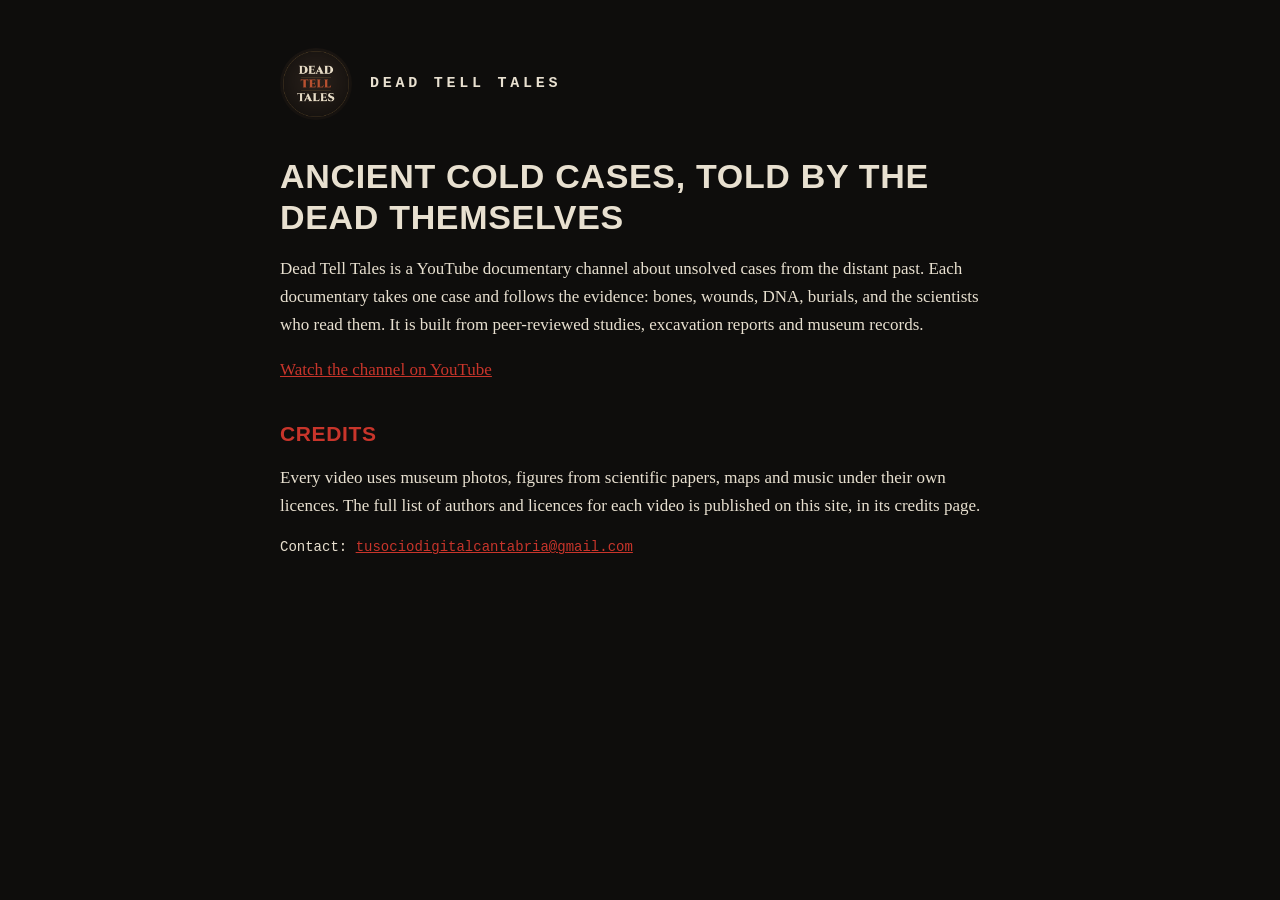
<file: index.html>
<!doctype html>
<html lang="en">
<head>
  <meta charset="utf-8">
  <meta name="viewport" content="width=device-width, initial-scale=1">
  <title>Dead Tell Tales</title>
  <meta name="description" content="Ancient cold cases, told by the dead themselves. A YouTube documentary channel.">
  <link rel="stylesheet" href="estilo.css">
</head>
<body>
<main>
  <header><img src="logo-240.png" alt="Dead Tell Tales"><a href="./">Dead Tell Tales</a></header>
  <h1>Ancient cold cases, told by the dead themselves</h1>
  <p>Dead Tell Tales is a YouTube documentary channel about unsolved cases from the distant past. Each documentary takes one case and follows the evidence: bones, wounds, DNA, burials, and the scientists who read them. It is built from peer-reviewed studies, excavation reports and museum records.</p>
  <p><a href="https://www.youtube.com/@DeadTellTales">Watch the channel on YouTube</a></p>

  <h2>Credits</h2>
  <p>Every video uses museum photos, figures from scientific papers, maps and music under their own licences. The full list of authors and licences for each video is published on this site, in its credits page.</p>

  <footer><p>Contact: <a href="mailto:tusociodigitalcantabria@gmail.com">tusociodigitalcantabria@gmail.com</a></p></footer>
</main>
</body>
</html>
</file>
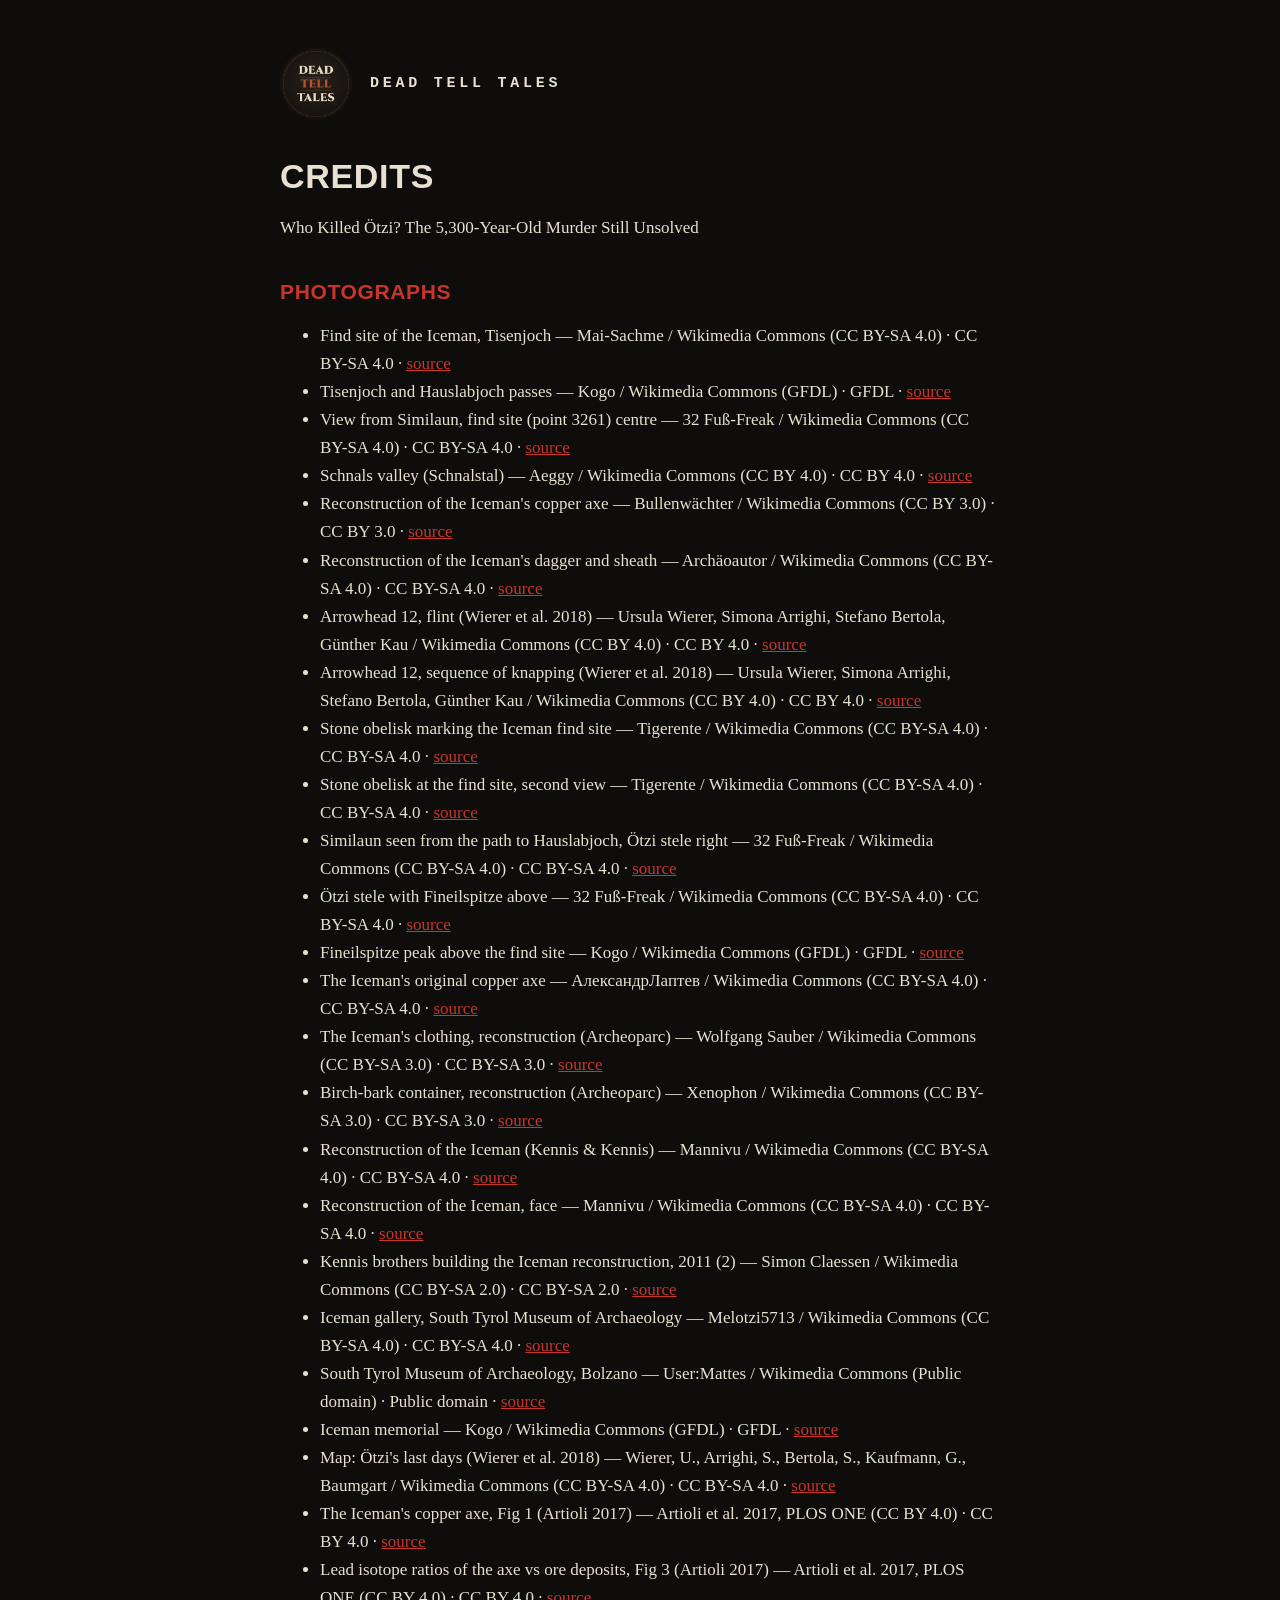
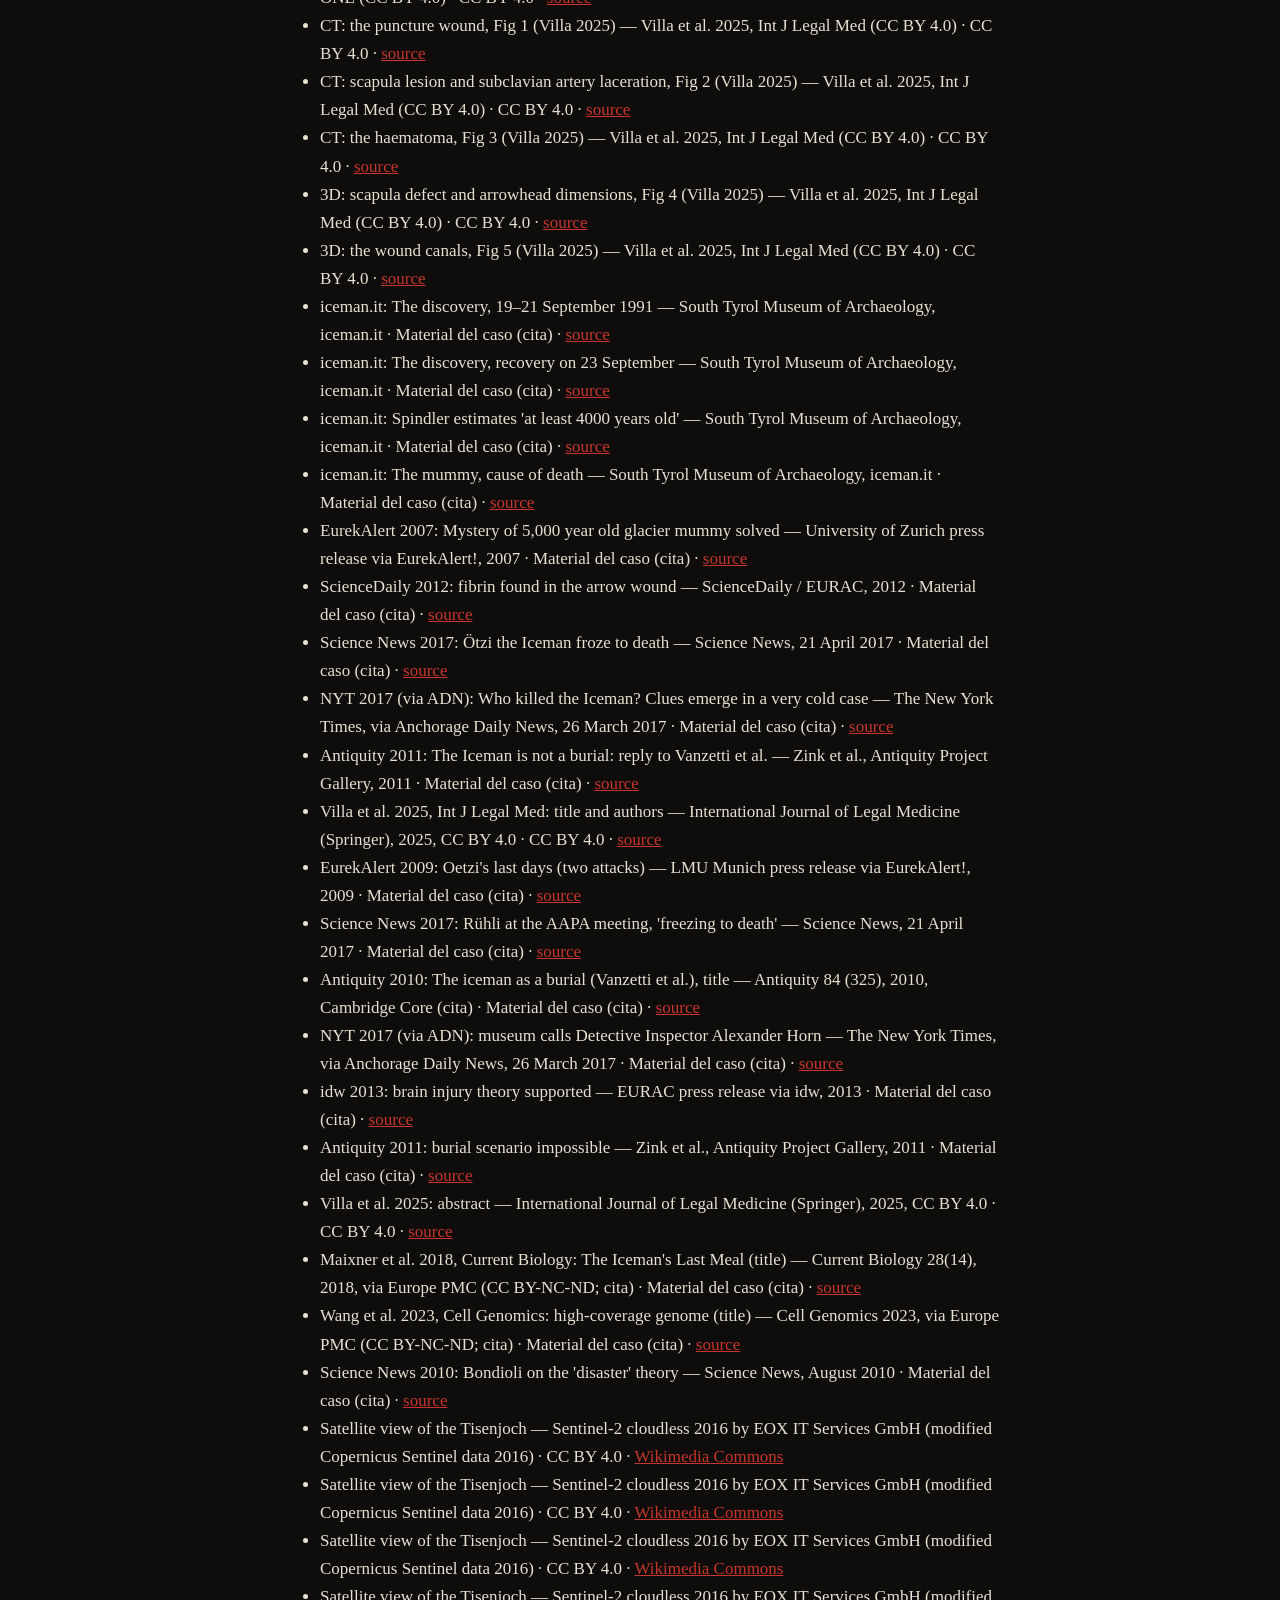
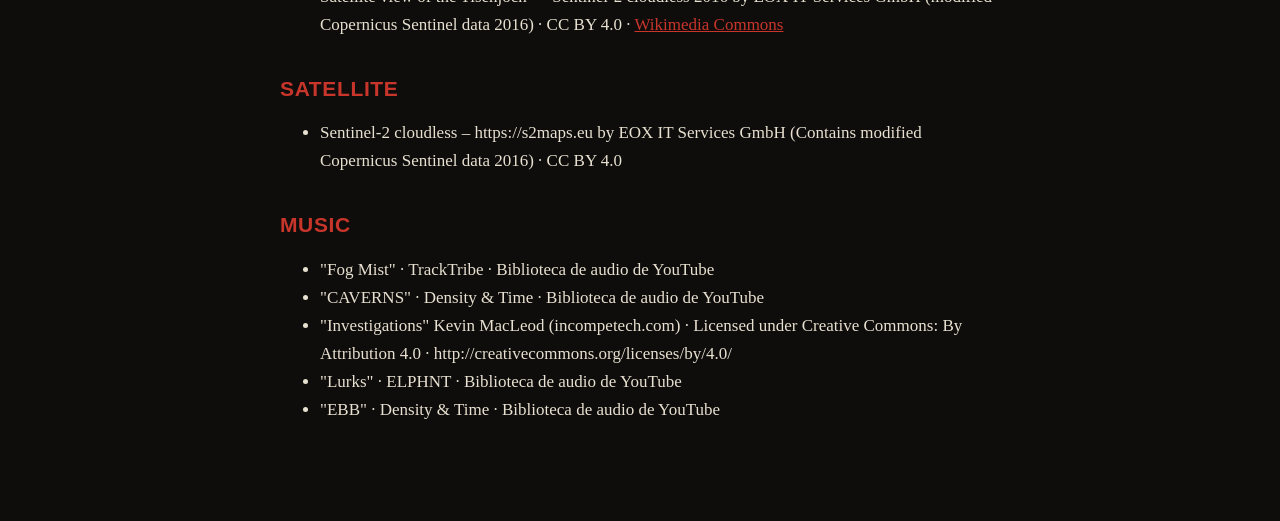
<file: creditos/001-otzi-en.html>
<!doctype html><html lang="en"><head><meta charset="utf-8"><meta name="viewport" content="width=device-width, initial-scale=1"><title>Credits · Who Killed Ötzi? The 5,300-Year-Old Murder Still Unsolved</title><link rel="stylesheet" href="../estilo.css"></head><body><main><header><img src="../logo-240.png" alt="Dead Tell Tales"><a href="../">Dead Tell Tales</a></header><h1>Credits</h1><p>Who Killed Ötzi? The 5,300-Year-Old Murder Still Unsolved</p><h2>Photographs</h2><ul><li>Find site of the Iceman, Tisenjoch — Mai-Sachme / Wikimedia Commons (CC BY-SA 4.0) · CC BY-SA 4.0 · <a href="https://commons.wikimedia.org/wiki/File:Fundstelle_Ötzi.jpg">source</a></li><li>Tisenjoch and Hauslabjoch passes — Kogo / Wikimedia Commons (GFDL) · GFDL · <a href="https://commons.wikimedia.org/wiki/File:Tisenjoch_&_Hauslabjoch.jpg">source</a></li><li>View from Similaun, find site (point 3261) centre — 32 Fuß-Freak / Wikimedia Commons (CC BY-SA 4.0) · CC BY-SA 4.0 · <a href="https://commons.wikimedia.org/wiki/File:Blick_vom_Similaun,_Punkt_3261_Mitte.jpg">source</a></li><li>Schnals valley (Schnalstal) — Aeggy / Wikimedia Commons (CC BY 4.0) · CC BY 4.0 · <a href="https://commons.wikimedia.org/wiki/File:Blick_ins_Schnalstal.jpg">source</a></li><li>Reconstruction of the Iceman's copper axe — Bullenwächter / Wikimedia Commons (CC BY 3.0) · CC BY 3.0 · <a href="https://commons.wikimedia.org/wiki/File:ReconstructedOetziAxe.jpg">source</a></li><li>Reconstruction of the Iceman's dagger and sheath — Archäoautor / Wikimedia Commons (CC BY-SA 4.0) · CC BY-SA 4.0 · <a href="https://commons.wikimedia.org/wiki/File:Rekonstruktion_von_Ötzis_Dolch_mit_Scheide.jpg">source</a></li><li>Arrowhead 12, flint (Wierer et al. 2018) — Ursula Wierer, Simona Arrighi, Stefano Bertola, Günther Kau / Wikimedia Commons (CC BY 4.0) · CC BY 4.0 · <a href="https://commons.wikimedia.org/wiki/File:Ötzi_Arrowhead_12.tif">source</a></li><li>Arrowhead 12, sequence of knapping (Wierer et al. 2018) — Ursula Wierer, Simona Arrighi, Stefano Bertola, Günther Kau / Wikimedia Commons (CC BY 4.0) · CC BY 4.0 · <a href="https://commons.wikimedia.org/wiki/File:Ötzi_Arrowhead_12_Sequence_of_actions.tif">source</a></li><li>Stone obelisk marking the Iceman find site — Tigerente / Wikimedia Commons (CC BY-SA 4.0) · CC BY-SA 4.0 · <a href="https://commons.wikimedia.org/wiki/File:Obelisk_Eismann_Fundstelle_20090908a.jpg">source</a></li><li>Stone obelisk at the find site, second view — Tigerente / Wikimedia Commons (CC BY-SA 4.0) · CC BY-SA 4.0 · <a href="https://commons.wikimedia.org/wiki/File:Obelisk_Eismann_Fundstelle_20090908b.jpg">source</a></li><li>Similaun seen from the path to Hauslabjoch, Ötzi stele right — 32 Fuß-Freak / Wikimedia Commons (CC BY-SA 4.0) · CC BY-SA 4.0 · <a href="https://commons.wikimedia.org/wiki/File:Similaun_vom_Weg_aufs_Hauslabjoch,_Ötzi-Stele_rechts.jpg">source</a></li><li>Ötzi stele with Fineilspitze above — 32 Fuß-Freak / Wikimedia Commons (CC BY-SA 4.0) · CC BY-SA 4.0 · <a href="https://commons.wikimedia.org/wiki/File:Ötzi-Stele_links,_Fineilspitze_oben,_Webcam_rechts.jpg">source</a></li><li>Fineilspitze peak above the find site — Kogo / Wikimedia Commons (GFDL) · GFDL · <a href="https://commons.wikimedia.org/wiki/File:Fineilspitze.jpg">source</a></li><li>The Iceman's original copper axe — АлександрЛаптев / Wikimedia Commons (CC BY-SA 4.0) · CC BY-SA 4.0 · <a href="https://commons.wikimedia.org/wiki/File:Iceman's_Copper_Axe.jpg">source</a></li><li>The Iceman's clothing, reconstruction (Archeoparc) — Wolfgang Sauber / Wikimedia Commons (CC BY-SA 3.0) · CC BY-SA 3.0 · <a href="https://commons.wikimedia.org/wiki/File:Archeoparc_-_Museum_Ötzi_Kleidung.jpg">source</a></li><li>Birch-bark container, reconstruction (Archeoparc) — Xenophon / Wikimedia Commons (CC BY-SA 3.0) · CC BY-SA 3.0 · <a href="https://commons.wikimedia.org/wiki/File:Archeoparc_-_Museum_Ötzi_Birkenrindegefäß.jpg">source</a></li><li>Reconstruction of the Iceman (Kennis &amp; Kennis) — Mannivu / Wikimedia Commons (CC BY-SA 4.0) · CC BY-SA 4.0 · <a href="https://commons.wikimedia.org/wiki/File:Ricostruzione_di_Ötzi.jpg">source</a></li><li>Reconstruction of the Iceman, face — Mannivu / Wikimedia Commons (CC BY-SA 4.0) · CC BY-SA 4.0 · <a href="https://commons.wikimedia.org/wiki/File:Ricostruzione_di_Ötzi_-_Particolare_del_volto.jpg">source</a></li><li>Kennis brothers building the Iceman reconstruction, 2011 (2) — Simon Claessen / Wikimedia Commons (CC BY-SA 2.0) · CC BY-SA 2.0 · <a href="https://commons.wikimedia.org/wiki/File:Ötzi_while_being_constructed_by_the_Kennis_Brothers,_2011_(2).jpg">source</a></li><li>Iceman gallery, South Tyrol Museum of Archaeology — Melotzi5713 / Wikimedia Commons (CC BY-SA 4.0) · CC BY-SA 4.0 · <a href="https://commons.wikimedia.org/wiki/File:Otzi_museo.jpg">source</a></li><li>South Tyrol Museum of Archaeology, Bolzano — User:Mattes / Wikimedia Commons (Public domain) · Public domain · <a href="https://commons.wikimedia.org/wiki/File:South_Tyrol_Museum_of_Archaeology,_Bozen_1_(175).jpg">source</a></li><li>Iceman memorial — Kogo / Wikimedia Commons (GFDL) · GFDL · <a href="https://commons.wikimedia.org/wiki/File:Oetzi_Memorial.jpg">source</a></li><li>Map: Ötzi's last days (Wierer et al. 2018) — Wierer, U., Arrighi, S., Bertola, S., Kaufmann, G., Baumgart / Wikimedia Commons (CC BY-SA 4.0) · CC BY-SA 4.0 · <a href="https://commons.wikimedia.org/wiki/File:Ötzi‘s_last_days.png">source</a></li><li>The Iceman's copper axe, Fig 1 (Artioli 2017) — Artioli et al. 2017, PLOS ONE (CC BY 4.0) · CC BY 4.0 · <a href="https://journals.plos.org/plosone/article?id=10.1371/journal.pone.0179263">source</a></li><li>Lead isotope ratios of the axe vs ore deposits, Fig 3 (Artioli 2017) — Artioli et al. 2017, PLOS ONE (CC BY 4.0) · CC BY 4.0 · <a href="https://journals.plos.org/plosone/article?id=10.1371/journal.pone.0179263">source</a></li><li>CT: the puncture wound, Fig 1 (Villa 2025) — Villa et al. 2025, Int J Legal Med (CC BY 4.0) · CC BY 4.0 · <a href="https://link.springer.com/article/10.1007/s00414-025-03510-5">source</a></li><li>CT: scapula lesion and subclavian artery laceration, Fig 2 (Villa 2025) — Villa et al. 2025, Int J Legal Med (CC BY 4.0) · CC BY 4.0 · <a href="https://link.springer.com/article/10.1007/s00414-025-03510-5">source</a></li><li>CT: the haematoma, Fig 3 (Villa 2025) — Villa et al. 2025, Int J Legal Med (CC BY 4.0) · CC BY 4.0 · <a href="https://link.springer.com/article/10.1007/s00414-025-03510-5">source</a></li><li>3D: scapula defect and arrowhead dimensions, Fig 4 (Villa 2025) — Villa et al. 2025, Int J Legal Med (CC BY 4.0) · CC BY 4.0 · <a href="https://link.springer.com/article/10.1007/s00414-025-03510-5">source</a></li><li>3D: the wound canals, Fig 5 (Villa 2025) — Villa et al. 2025, Int J Legal Med (CC BY 4.0) · CC BY 4.0 · <a href="https://link.springer.com/article/10.1007/s00414-025-03510-5">source</a></li><li>iceman.it: The discovery, 19–21 September 1991 — South Tyrol Museum of Archaeology, iceman.it · Material del caso (cita) · <a href="https://www.iceman.it/en/the-discovery/">source</a></li><li>iceman.it: The discovery, recovery on 23 September — South Tyrol Museum of Archaeology, iceman.it · Material del caso (cita) · <a href="https://www.iceman.it/en/the-discovery/">source</a></li><li>iceman.it: Spindler estimates 'at least 4000 years old' — South Tyrol Museum of Archaeology, iceman.it · Material del caso (cita) · <a href="https://www.iceman.it/en/the-discovery/">source</a></li><li>iceman.it: The mummy, cause of death — South Tyrol Museum of Archaeology, iceman.it · Material del caso (cita) · <a href="https://www.iceman.it/en/the-mummy/">source</a></li><li>EurekAlert 2007: Mystery of 5,000 year old glacier mummy solved — University of Zurich press release via EurekAlert!, 2007 · Material del caso (cita) · <a href="https://www.eurekalert.org/news-releases/719418">source</a></li><li>ScienceDaily 2012: fibrin found in the arrow wound — ScienceDaily / EURAC, 2012 · Material del caso (cita) · <a href="https://www.sciencedaily.com/releases/2012/05/120502141132.htm">source</a></li><li>Science News 2017: Ötzi the Iceman froze to death — Science News, 21 April 2017 · Material del caso (cita) · <a href="https://www.sciencenews.org/article/otzi-iceman-froze-death">source</a></li><li>NYT 2017 (via ADN): Who killed the Iceman? Clues emerge in a very cold case — The New York Times, via Anchorage Daily News, 26 March 2017 · Material del caso (cita) · <a href="https://www.adn.com/nation-world/2017/03/26/who-killed-the-iceman-clues-emerge-in-a-very-cold-case/">source</a></li><li>Antiquity 2011: The Iceman is not a burial: reply to Vanzetti et al. — Zink et al., Antiquity Project Gallery, 2011 · Material del caso (cita) · <a href="https://antiquity.ac.uk/projgall/zink328/">source</a></li><li>Villa et al. 2025, Int J Legal Med: title and authors — International Journal of Legal Medicine (Springer), 2025, CC BY 4.0 · CC BY 4.0 · <a href="https://link.springer.com/article/10.1007/s00414-025-03510-5">source</a></li><li>EurekAlert 2009: Oetzi's last days (two attacks) — LMU Munich press release via EurekAlert!, 2009 · Material del caso (cita) · <a href="https://www.eurekalert.org/news-releases/544334">source</a></li><li>Science News 2017: Rühli at the AAPA meeting, 'freezing to death' — Science News, 21 April 2017 · Material del caso (cita) · <a href="https://www.sciencenews.org/article/otzi-iceman-froze-death">source</a></li><li>Antiquity 2010: The iceman as a burial (Vanzetti et al.), title — Antiquity 84 (325), 2010, Cambridge Core (cita) · Material del caso (cita) · <a href="https://www.cambridge.org/core/journals/antiquity/article/iceman-as-a-burial/A2B4A67A646831766CFDCBB8FE8D9822">source</a></li><li>NYT 2017 (via ADN): museum calls Detective Inspector Alexander Horn — The New York Times, via Anchorage Daily News, 26 March 2017 · Material del caso (cita) · <a href="https://www.adn.com/nation-world/2017/03/26/who-killed-the-iceman-clues-emerge-in-a-very-cold-case/">source</a></li><li>idw 2013: brain injury theory supported — EURAC press release via idw, 2013 · Material del caso (cita) · <a href="https://idw-online.de/en/news537376">source</a></li><li>Antiquity 2011: burial scenario impossible — Zink et al., Antiquity Project Gallery, 2011 · Material del caso (cita) · <a href="https://antiquity.ac.uk/projgall/zink328/">source</a></li><li>Villa et al. 2025: abstract — International Journal of Legal Medicine (Springer), 2025, CC BY 4.0 · CC BY 4.0 · <a href="https://link.springer.com/article/10.1007/s00414-025-03510-5">source</a></li><li>Maixner et al. 2018, Current Biology: The Iceman's Last Meal (title) — Current Biology 28(14), 2018, via Europe PMC (CC BY-NC-ND; cita) · Material del caso (cita) · <a href="https://europepmc.org/article/PMC/PMC6065529">source</a></li><li>Wang et al. 2023, Cell Genomics: high-coverage genome (title) — Cell Genomics 2023, via Europe PMC (CC BY-NC-ND; cita) · Material del caso (cita) · <a href="https://europepmc.org/article/PMC/PMC10504632">source</a></li><li>Science News 2010: Bondioli on the 'disaster' theory — Science News, August 2010 · Material del caso (cita) · <a href="https://www.sciencenews.org/article/prehistoric-%E2%80%98iceman%E2%80%99-gets-ceremonial-twist">source</a></li><li>Satellite view of the Tisenjoch — Sentinel-2 cloudless 2016 by EOX IT Services GmbH (modified Copernicus Sentinel data 2016) · CC BY 4.0 · <a href="https://s2maps.eu">Wikimedia Commons</a></li><li>Satellite view of the Tisenjoch — Sentinel-2 cloudless 2016 by EOX IT Services GmbH (modified Copernicus Sentinel data 2016) · CC BY 4.0 · <a href="https://s2maps.eu">Wikimedia Commons</a></li><li>Satellite view of the Tisenjoch — Sentinel-2 cloudless 2016 by EOX IT Services GmbH (modified Copernicus Sentinel data 2016) · CC BY 4.0 · <a href="https://s2maps.eu">Wikimedia Commons</a></li><li>Satellite view of the Tisenjoch — Sentinel-2 cloudless 2016 by EOX IT Services GmbH (modified Copernicus Sentinel data 2016) · CC BY 4.0 · <a href="https://s2maps.eu">Wikimedia Commons</a></li></ul><h2>Satellite</h2><ul><li>Sentinel-2 cloudless – https://s2maps.eu by EOX IT Services GmbH (Contains modified Copernicus Sentinel data 2016) · CC BY 4.0</li></ul><h2>Music</h2><ul><li>"Fog Mist" · TrackTribe · Biblioteca de audio de YouTube</li><li>"CAVERNS" · Density &amp; Time · Biblioteca de audio de YouTube</li><li>"Investigations" Kevin MacLeod (incompetech.com) · Licensed under Creative Commons: By Attribution 4.0 · http://creativecommons.org/licenses/by/4.0/</li><li>"Lurks" · ELPHNT · Biblioteca de audio de YouTube</li><li>"EBB" · Density &amp; Time · Biblioteca de audio de YouTube</li></ul></main></body></html>
</file>
<file: estilo.css>
:root { --tinta: #e8e0d0; --crema: #0e0d0c; --gris: #8a8174; --rojo: #c8352b; }
* { box-sizing: border-box; }
body { margin: 0; background: var(--crema); color: var(--tinta); font: 17px/1.65 Georgia, "Times New Roman", serif; }
main { max-width: 760px; margin: 0 auto; padding: 48px 20px 80px; }
header { display: flex; align-items: center; gap: 18px; margin-bottom: 36px; }
header img { width: 72px; height: 72px; border-radius: 50%; }
header a { color: var(--tinta); text-decoration: none; font: 600 15px/1.2 "Courier New", monospace; letter-spacing: 0.25em; text-transform: uppercase; }
h1 { font: 700 34px/1.2 Impact, "Arial Narrow", sans-serif; letter-spacing: 0.02em; text-transform: uppercase; margin: 0 0 8px; }
h2 { font: 700 21px/1.3 Impact, "Arial Narrow", sans-serif; letter-spacing: 0.03em; text-transform: uppercase; color: var(--rojo); margin: 36px 0 8px; }
p, li { color: var(--tinta); }
.fecha, footer { color: var(--gris); font: 14px/1.5 "Courier New", monospace; }
a { color: var(--rojo); }
hr { border: 0; border-top: 1px solid #3a352f; margin: 56px 0 24px; }
nav { margin-top: 28px; display: flex; gap: 22px; flex-wrap: wrap; font: 15px "Courier New", monospace; }
</file>
